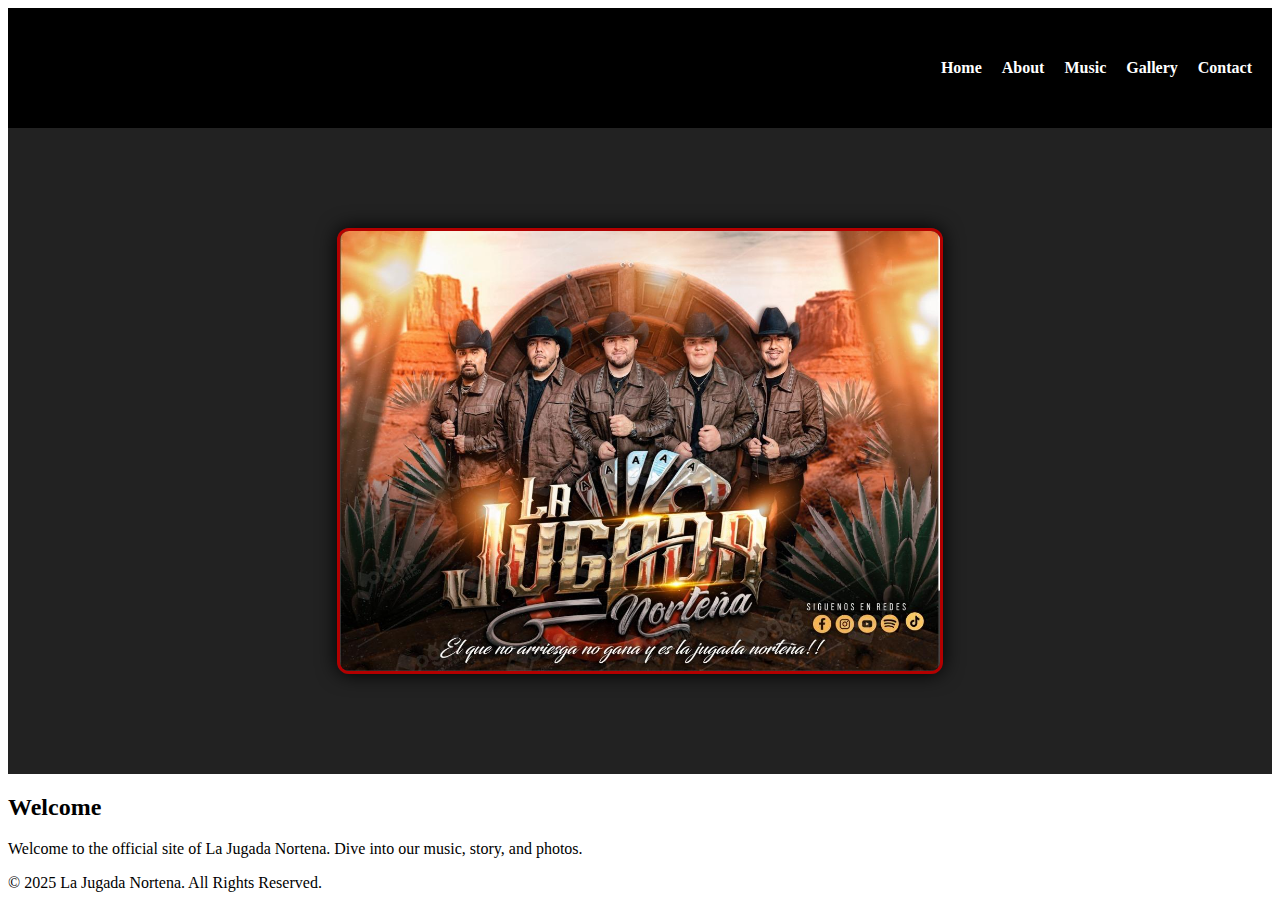
<file: index.html>
<!DOCTYPE html>
<html lang="en">
<head>
<meta charset="UTF-8" />
<meta name="viewport" content="width=device-width, initial-scale=1.0" />
<title>La Jugada Nortena | Home</title>
<link rel="stylesheet" href="style.css" />
</head>
<body>
<header>
<h1>La Jugada Nortena</h1>
<nav>
<a href="index.html">Home</a>
<a href="about.html">About</a>
<a href="music.html">Music</a>
<a href="gallery.html">Gallery</a>
<a href="contact.html">Contact</a>
</nav>
<div class="hamburger">&#9776;</div>
</header>


<section class="hero">
<img src="assets/bandphoto.jpg" alt="Band Photo" style="width: 100%; max-width: 600px; border-radius: 12px; border: 3px solid #b30000; box-shadow: 0 0 20px black; margin: auto; display: block;">
</section>


<section class="content">
<h2>Welcome</h2>
<p>Welcome to the official site of La Jugada Nortena. Dive into our music, story, and photos.</p>
</section>


<footer>
<p>&copy; 2025 La Jugada Nortena. All Rights Reserved.</p>
</footer>


<script src="script.js"></script>
</body>
</html>
</file>
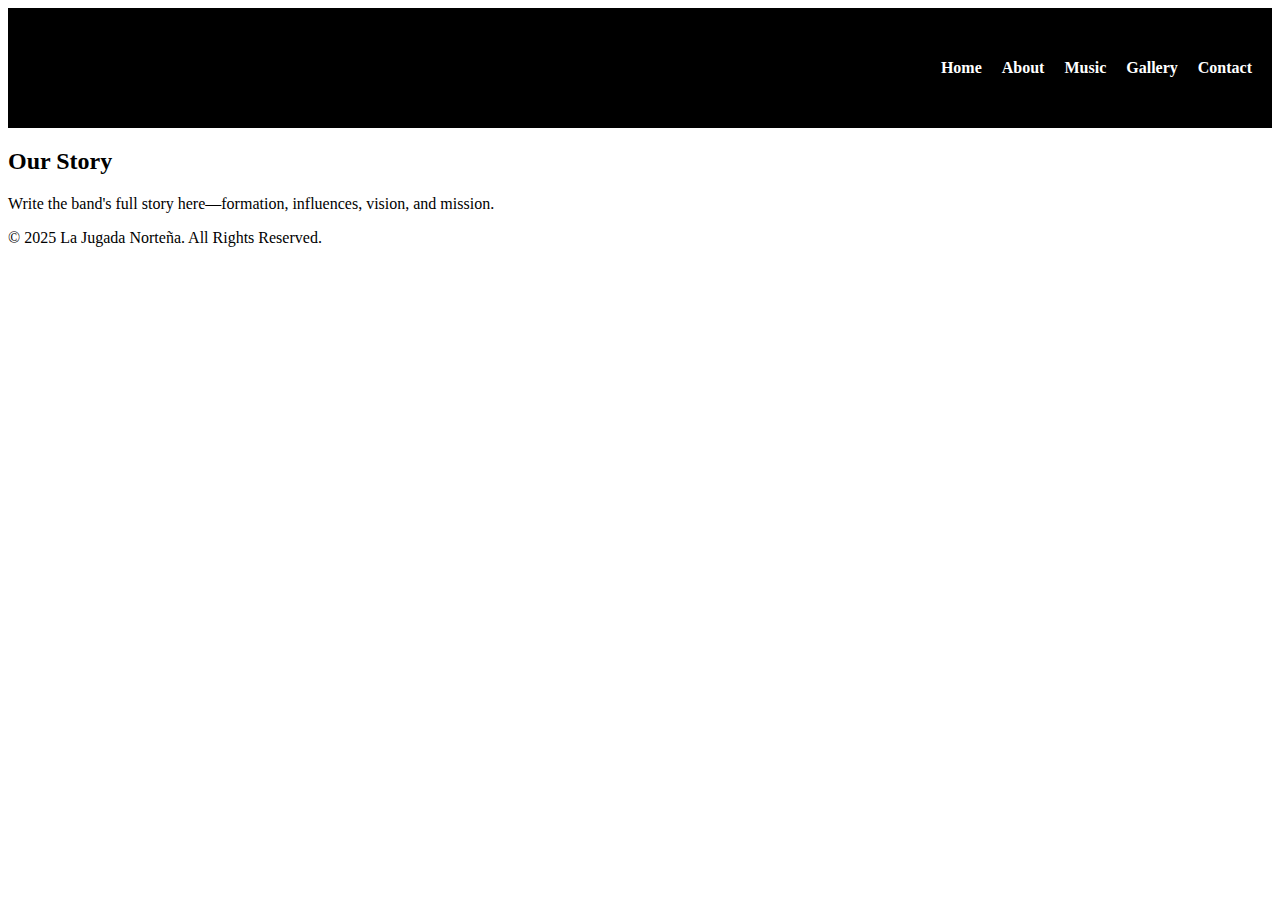
<file: about.html>
<!DOCTYPE html>
<html lang="en">
<head>
<meta charset="UTF-8" />
<meta name="viewport" content="width=device-width, initial-scale=1.0" />
<title>La Jugada Norteña | About</title>
<link rel="stylesheet" href="style.css" />
</head>
<body>
<header>
<h1>About Us</h1>
<nav>
<a href="index.html">Home</a>
<a href="about.html">About</a>
<a href="music.html">Music</a>
<a href="gallery.html">Gallery</a>
<a href="contact.html">Contact</a>
</nav>
<div class="hamburger">&#9776;</div>
</header>


<section class="content">
<h2>Our Story</h2>
<p>Write the band's full story here—formation, influences, vision, and mission.</p>
</section>


<footer>
<p>&copy; 2025 La Jugada Norteña. All Rights Reserved.</p>
</footer>


<script src="script.js"></script>
</body>
</html>
</file>
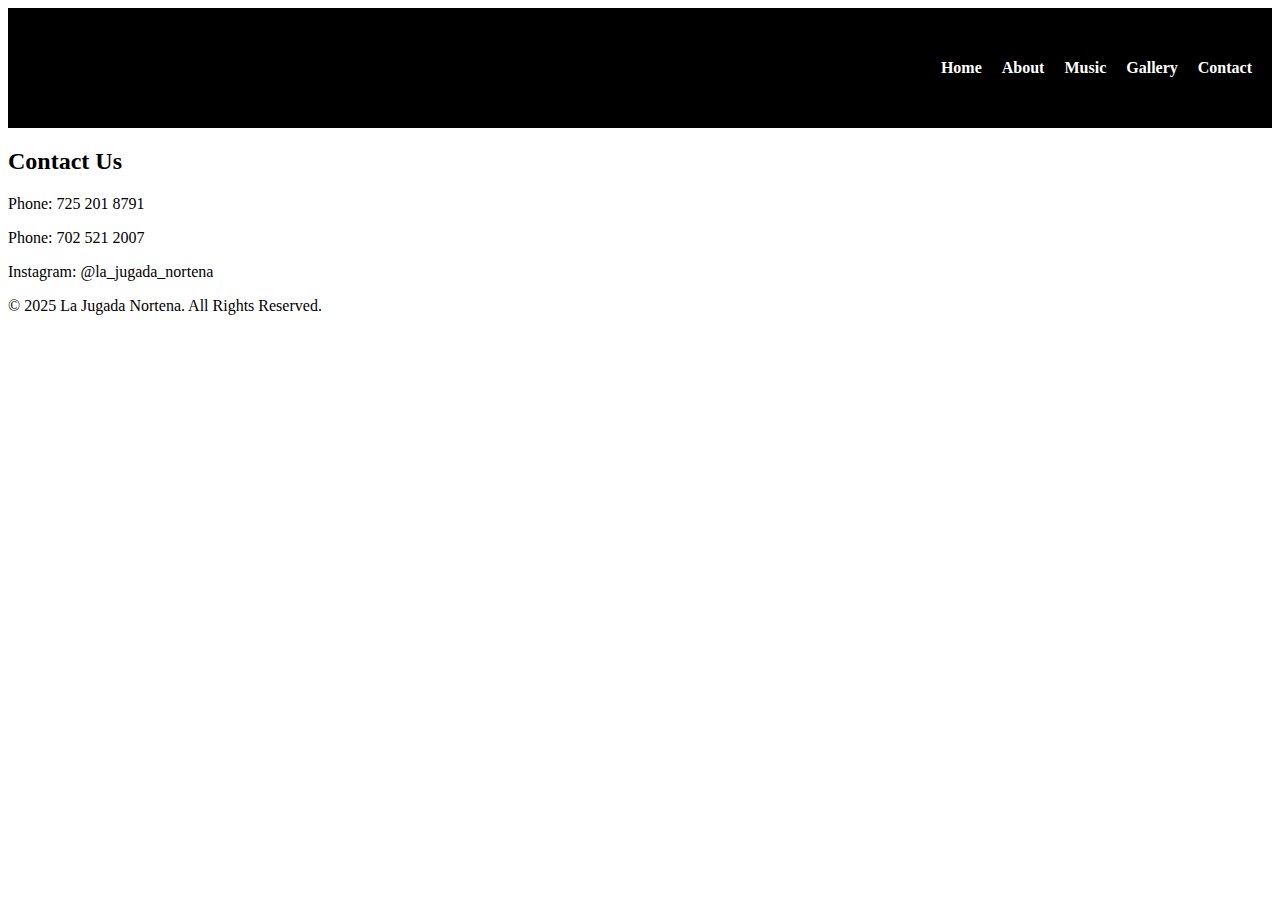
<file: contact.html>
<!DOCTYPE html>
<html lang="en">
<head>
<meta charset="UTF-8" />
<meta name="viewport" content="width=device-width, initial-scale=1.0" />
<title>La Jugada Nortena | Contact</title>
<link rel="stylesheet" href="style.css" />
</head>
<body>
<header>
<h1>Contact</h1>
<nav>
<a href="index.html">Home</a>
<a href="about.html">About</a>
<a href="music.html">Music</a>
<a href="gallery.html">Gallery</a>
<a href="contact.html">Contact</a>
</nav>
<div class="hamburger">&#9776;</div>
</header>


<section class="content">
<h2>Contact Us</h2>
<p>Phone: 725 201 8791</p>
<p>Phone: 702 521 2007</p>
<p>Instagram: @la_jugada_nortena</p>
</section>


<footer>
<p>&copy; 2025 La Jugada Nortena. All Rights Reserved.</p>
</footer>


<script src="script.js"></script>
</body>
</html>
</file>
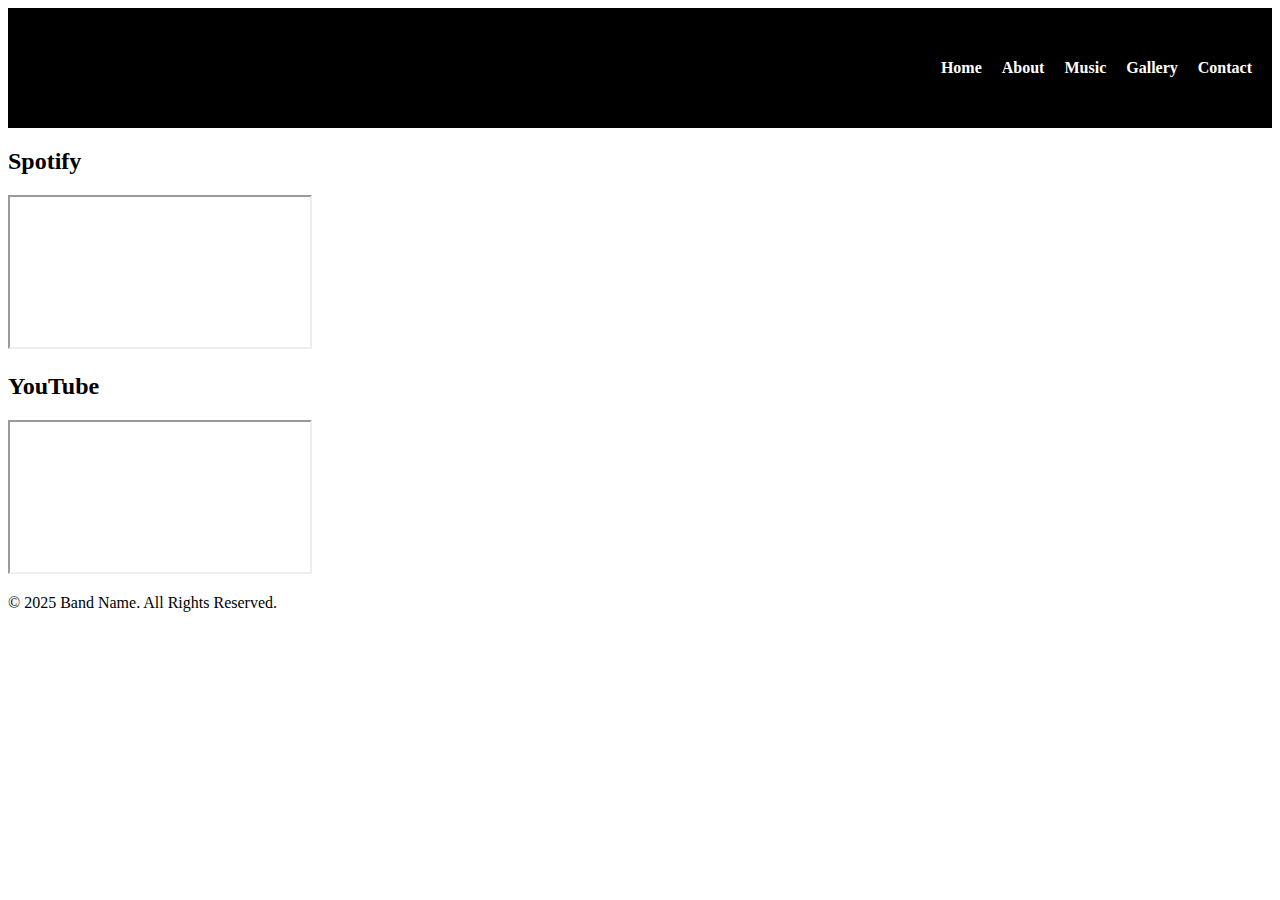
<file: Music.html>
<!-- ========== music.html ========== -->
<!DOCTYPE html>
<html lang="en">
<head>
<meta charset="UTF-8" />
<meta name="viewport" content="width=device-width, initial-scale=1.0" />
<title>Band Name | Music</title>
<link rel="stylesheet" href="style.css" />
</head>
<body>
<header>
<h1>Music</h1>
<nav>
<a href="index.html">Home</a>
<a href="about.html">About</a>
<a href="music.html">Music</a>
<a href="gallery.html">Gallery</a>
<a href="contact.html">Contact</a>
</nav>
<div class="hamburger">&#9776;</div>
</header>


<section class="content">
<h2>Spotify</h2>
<iframe class="embed" src="https://open.spotify.com/embed/artist/IDHERE"></iframe>


<h2>YouTube</h2>
<iframe class="embed" src="https://www.youtube.com/embed/VIDEOID"></iframe>
</section>


<footer>
<p>&copy; 2025 Band Name. All Rights Reserved.</p>
</footer>


<script src="script.js"></script>
</body>
</html>
</file>
<file: style.css>
<!-- style.css -->
<style>
body {
margin: 0;
background: #111;
color: #fff;
font-family: Arial, sans-serif;
}
header {
background: #000;
padding: 20px;
display: flex;
justify-content: space-between;
align-items: center;
position: sticky;
top: 0;
}
nav {
display: flex;
gap: 20px;
}
nav a {
color: #fff;
text-decoration: none;
font-weight: bold;
}
.hamburger {
display: none;
cursor: pointer;
font-size: 2rem;
}
.hero {
background: #222;
padding: 100px;
text-align: center;
}
.gallery {
display: grid;
grid-template-columns: repeat(auto-fill, minmax(200px, 1fr));
gap: 10px;
padding: 20px;
}
.gallery img {
width: 100%;
border-radius: 10px;
}
@media (max-width: 768px) {
nav {
display: none;
flex-direction: column;
background: #000;
position: absolute;
top: 70px;
right: 0;
padding: 20px;
}
nav.open {
display: flex;
}
.hamburger {
display: block;
}
}
</style>
</file>
